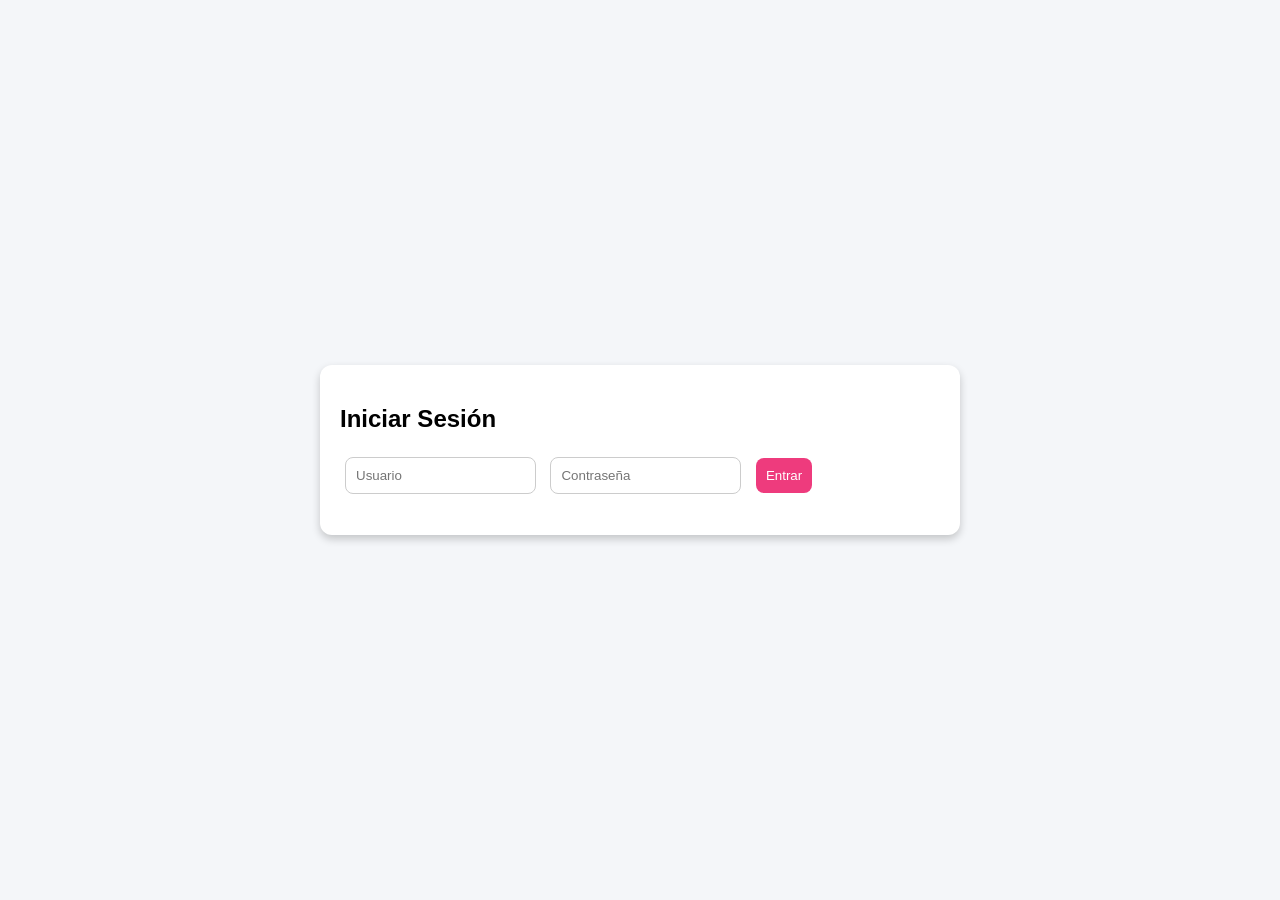
<file: index.html>
<!DOCTYPE html>
<html lang="es">
<head>
  <meta charset="UTF-8">
  <meta name="viewport" content="width=device-width, initial-scale=1.0">
  <title>Login - Inventario</title>
  <link rel="stylesheet" href="estilos.css">
</head>
<body>
  <div class="login-container">
    <h2>Iniciar Sesión</h2>
    <form id="loginForm">
      <input type="text" id="usuario" placeholder="Usuario" required>
      <input type="password" id="clave" placeholder="Contraseña" required>
      <button type="submit">Entrar</button>
    </form>
    <p id="mensaje"></p>
  </div>
  <script src="app.js"></script>
</body>
</html>
</file>
<file: estilos.css>
body {
  font-family: Arial, sans-serif;
  background: #f4f6f9;
  margin: 0;
  padding: 0;
  display: flex;
  justify-content: center;
  align-items: center;
  min-height: 100vh;
}

.login-container, .app-container {
  background: white;
  padding: 20px;
  border-radius: 12px;
  box-shadow: 0 4px 8px rgba(0,0,0,0.2);
  width: 90%;
  max-width: 600px;
}

h1, h3 {
  text-align: center;
}

input, button {
  padding: 10px;
  border-radius: 8px;
  border: 1px solid #ccc;
  margin: 5px;
}

button {
  background: #ee3b7d;
  color: white;
  border: none;
  cursor: pointer;
}


table {
  width: 100%;
  border-collapse: collapse;
  margin-top: 15px;
}

table th, table td {
  border: 1px solid #ddd;
  padding: 10px;
  text-align: center;
}

table th {
  background: #ee3b7d;
  color: white;
}

.accion-btn {
  background: red;
  padding: 5px 10px;
  border-radius: 6px;
  cursor: pointer;
}

.accion-btn:hover {
  background: darkred;
}
</file>
